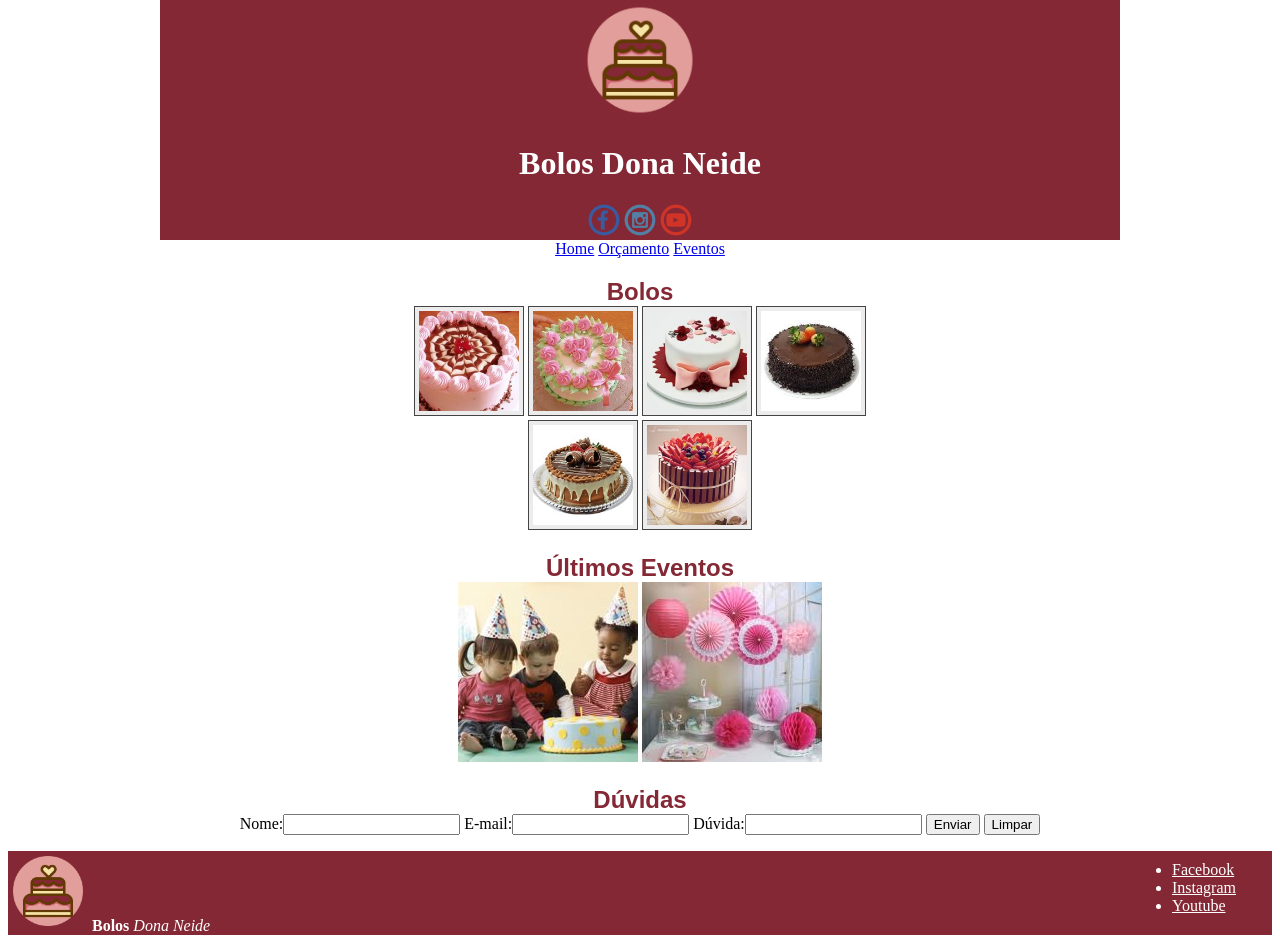
<file: bolos-dona-neide/index.html>
<!DOCTYPE html>
<html>
	<head>
		<title>Bolos Dona Neide</title>
		<!-- conjunto de caracteres com acentuação -->
		<meta charset="utf-8">
		<style>
		body{
			margin-top:0;
			font-family: "Segoe UI";
		}
		
		header{
			background-color: #842835;
			color: #ffffff;
			width: 960px;
			margin-left: auto;
			margin-right: auto;
			margin-top: 0;
			text-align: center;
		}
		
		h2{
			color: #842835;
			margin-bottom: 0;
			font-family: arial;
		}
		
		.bolo-pequeno{
			width: 100px;
			border: 1px solid #444444;
			padding-left: 4px;
			padding-right: 4px;
			padding-top: 4px;
			padding-bottom: 4px;
			background-color: #ececec
		}
		
		.bolo-pequeno:hover{
			border: 1px solid red;
		}
		
		.logo-cabecalho{
			width: 120px;
		}
		
		.logo-rodape{
			width: 80px;
		}
		
		nav{
			text-align: center;
		}
		
		main{
			text-align: center
		}
		
		footer{
			color:white;
			background-color: #842835;
		}
		
		.redes-sociais-rodape{
			width: 100px;
			float: right;
			margin-top: -90px;
		}
		
		.letra-branca{
			color: white;
		}
		</style>
	</head>
	<body>
		<header>
			<!-- o alt da imagem serve como texto de descrição -->
			<img src="imagens/bolo.png" alt="Bolos Dona Neide" class="logo-cabecalho">
			<h1 title="Meu Site">Bolos Dona Neide</h1>
			
			<a href="http://facebook.com" target="_blank"><img src="imagens/facebook.png" alt="Página do Facebook" title="facebook.com/bolos"></a>
			
			<a href="http://instagram.com" target="_blank"><img src="imagens/instagram.png" alt="Instagram" title="instagram.com/bolos"></a>
			
			<a href="http://youtube.com" target="_blank"><img src="imagens/youtube.png" alt="YOUTUBE" title="Canal dos Bolos"></a> <br>
		</header>
		
		<nav>
			<a href="index.html">Home</a>
			<a href="orcamento.html">Orçamento</a>
			<a href="eventos.html">Eventos</a>
		</nav>
		
		<main>
			<h2>Bolos</h2>
			<img src="imagens/bolo1.jpg" alt="Bolo Confeitado 1" class="bolo-pequeno">
			<img src="imagens/bolo2.jfif" alt="Bolo Confeitado 2" class="bolo-pequeno">
			<img src="imagens/bolo3.jpg" alt="Bolo Confeitado 3" class="bolo-pequeno">
			<img src="imagens/bolo4.jfif" alt="Bolo Confeitado 4" class="bolo-pequeno"><br>
			<img src="imagens/bolo5.jpg" alt="Bolo Confeitado 5" class="bolo-pequeno">
			<img src="imagens/bolo6.jpg" alt="Bolo Confeitado 6" class="bolo-pequeno">
			
			<h2>Últimos Eventos</h2>
			<img src="imagens/eventos1.jpg" alt="Casamento">
			<img src="imagens/eventos2.jfif" alt="Aniversário">
			
			<h2>Dúvidas</h2>
			<form action="envio-mensagem.html" id="formulario-envio" name="formulario-envio">
				Nome:<input type="text" id="nome" name="nome" required>
				E-mail:<input type="text" id="email" name="email" required>
				Dúvida:<input type="text" id="duvida" name="duvida" required>
				<input type="submit" value="Enviar">
				<input type="reset" value="Limpar">
			</form>
		</main>
		
		<footer>
			<p>
				<img src="imagens/bolo.png" alt="Bolos Dona Neide" class="logo-rodape">
				<b>Bolos</b> <em>Dona Neide</em>
			</p>
			<ul class="redes-sociais-rodape">
				<li><a href="http://facebook.com" target="_blank" class="letra-branca"> Facebook</a></li>
				<li><a href="http://instagram.com" target="_blank" class="letra-branca">Instagram</a></li>
				<li><a href="http://youtube.com" target="_blank" class="letra-branca">Youtube</a></li>
			</ul>
		</footer>
	</body>
</html>
</file>
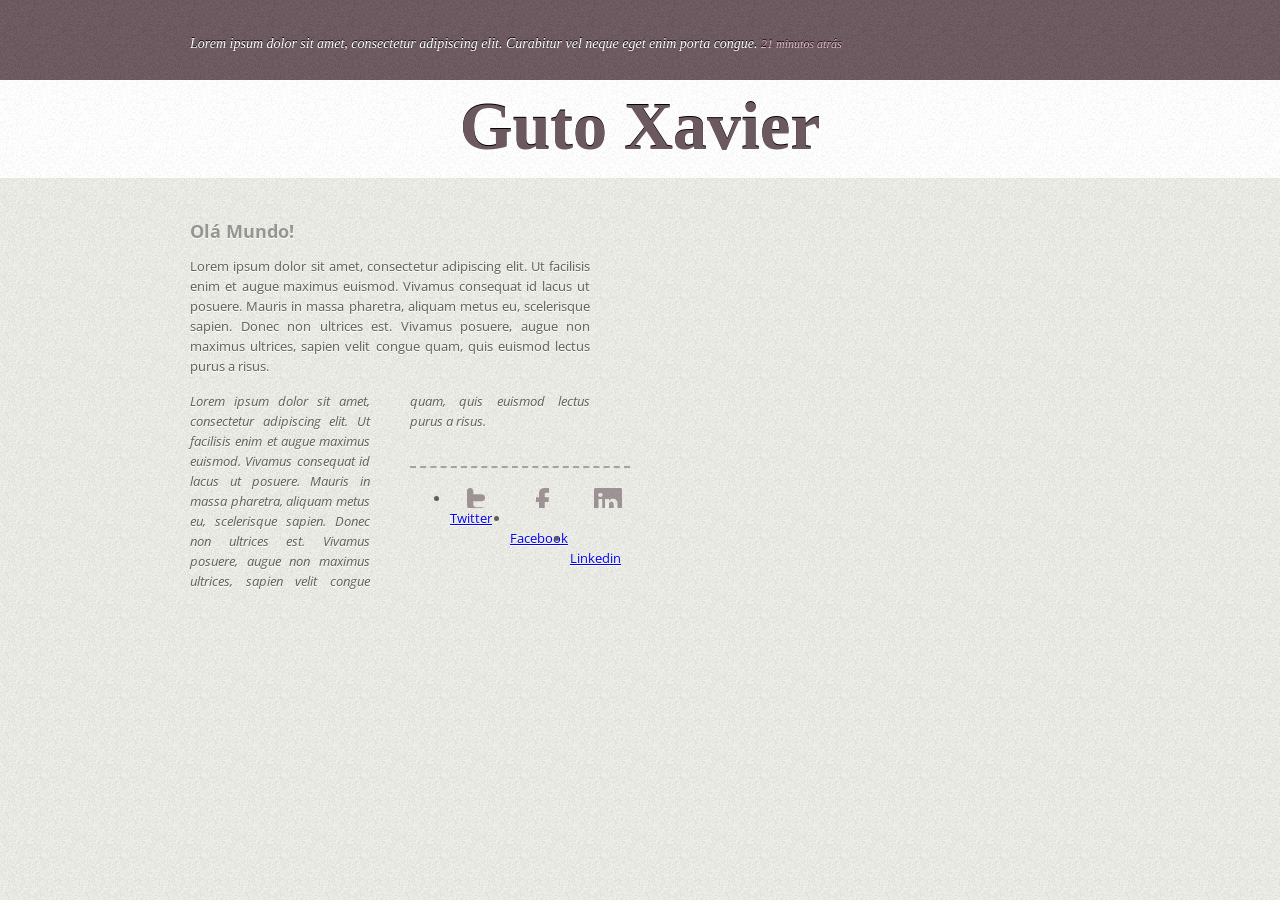
<file: Aula6/Projeto - Ferris/index.html>
<!DOCTYPE html>
<html>
    <head>
        <meta charset="utf-8">
        <title>Ferris Bueller</title>
        <link href="https://fonts.googleapis.com/css?family=Open+Sans" rel="stylesheet">
        <link href="estilo.css" rel="stylesheet">
    </head>
    <body>
        <header class="topo">
            <section class="topo-twitter">
                <p class="tweet-texto">Lorem ipsum dolor sit amet, consectetur adipiscing elit. Curabitur vel neque eget enim porta congue. <span class="tweet-data">21 minutos atrás</span></p>
            </section>
            <section class="topo-titulo">
                <h1 class="titulo">Guto Xavier</h1>
            </section>
        </header>

        <main class="conteudo">
            <section class="conteudo-descricao">
                <section class="conteudo-uma-coluna">
                    <h3>Olá Mundo!</h3>
                    <p>
                        Lorem ipsum dolor sit amet, consectetur adipiscing elit. Ut facilisis enim et augue maximus euismod. Vivamus consequat id lacus ut posuere. Mauris in massa pharetra, aliquam metus eu, scelerisque sapien. Donec non ultrices est. Vivamus posuere, augue non maximus ultrices, sapien velit congue quam, quis euismod lectus purus a risus.
                    </p>
                </section>
                <section class="conteudo-duas-colunas">
                    <p>
                        Lorem ipsum dolor sit amet, consectetur adipiscing elit. Ut facilisis enim et augue maximus euismod. Vivamus consequat id lacus ut posuere. Mauris in massa pharetra, aliquam metus eu, scelerisque sapien. Donec non ultrices est. Vivamus posuere, augue non maximus ultrices, sapien velit congue quam, quis euismod lectus purus a risus.
                    </p>
                    <ul class="icones-sociais">
                        <li class="bt-twitter">
                            <a href="https://twitter.com" target="_blank">Twitter</a>
                        </li>
                        <li class="bt-facebook">
                            <a href="https://facebook.com" target="_blank">Facebook</a>
                        </li>
                        <li class="bt-linkedin">
                            <a href="https://linkedin.com" target="_blank">Linkedin</a>
                        </li>
                    </ul>
                </section>
            </section>
        </main>

    </body>
</html>
</file>
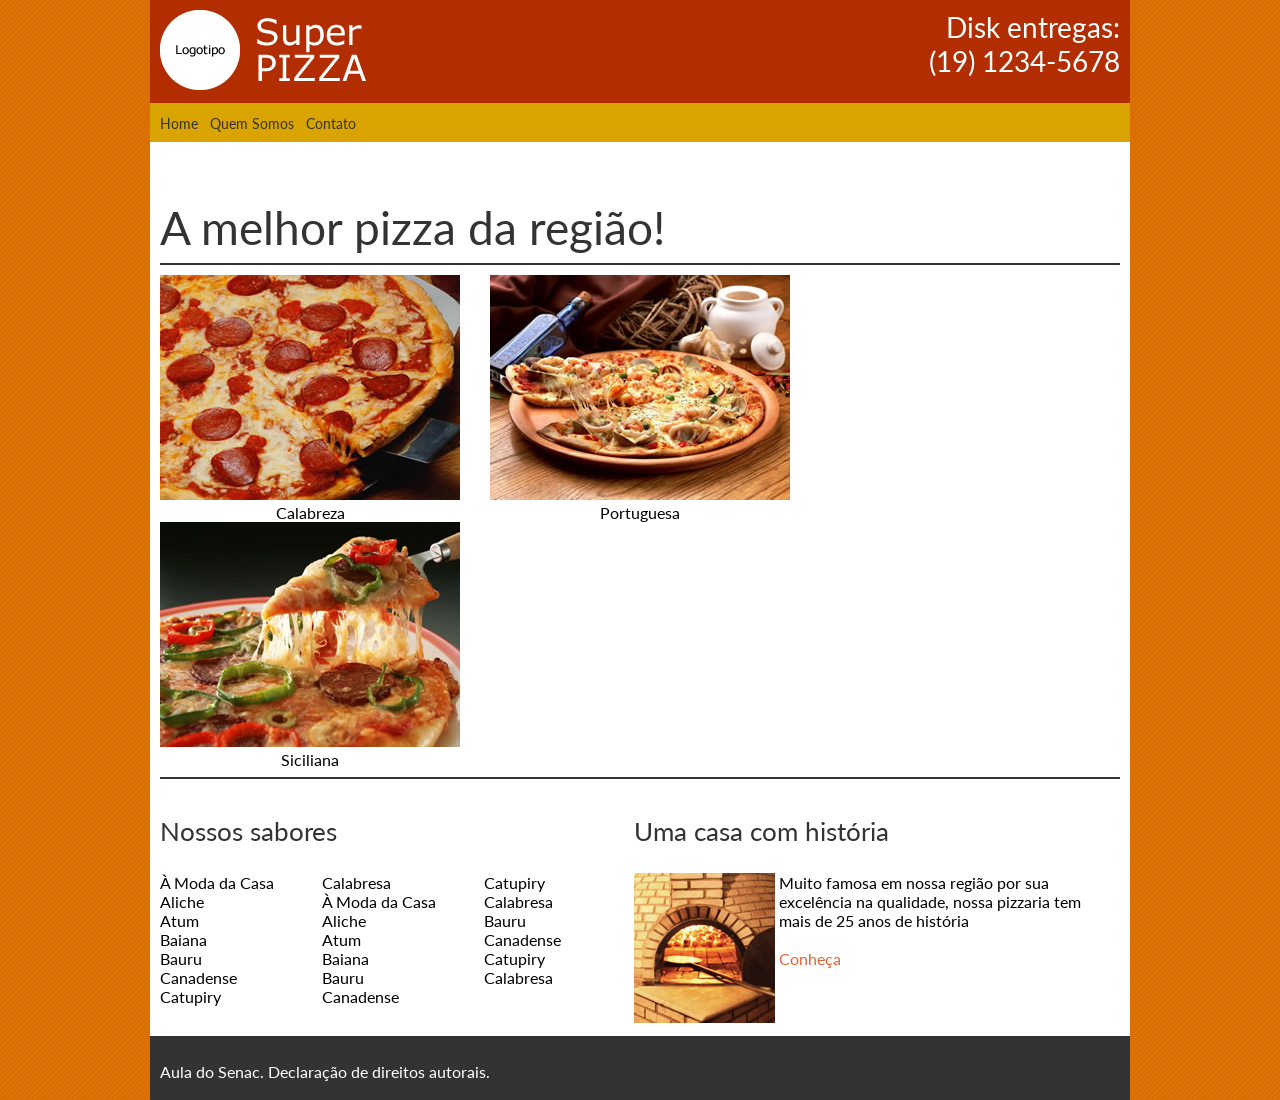
<file: Aula8/Pizzaria - Layout/index.html>
<!DOCTYPE html>
<html>
    <head>
        <title>Super Pizza</title>
        <meta charset="utf-8">
        <link href="https://fonts.googleapis.com/css?family=Lato" rel="stylesheet">
        <link href="estilo.css" rel="stylesheet">
    </head>
    <body>
        <header>
            <img src="Imagens/logotipo.fw.png" alt="Super Pizza">
            <h1>Disk entregas:<br>(19) 1234-5678</h1>
        </header>
        <nav>
            <a href="index.html" class="menu">Home</a>&nbsp;&nbsp;
            <a href="quem-somos.html" class="menu">Quem Somos</a>&nbsp;&nbsp;
            <a href="contato.html" class="menu">Contato</a>
        </nav>
        <main>
            <h2>A melhor pizza da região!</h2>
            <hr>
            <figure>
                <img src="Imagens/calabreza.jpg">
                <figcaption>Calabreza</figcaption>
            </figure>
            <figure>
                <img src="Imagens/portuguesa.jpg">
                <figcaption>Portuguesa</figcaption>
            </figure>
            <figure>
                <img src="Imagens/siciliana.jpg">
                <figcaption>Siciliana</figcaption>
            </figure>
            <hr>
            <aside>
                <h3>Nossos sabores</h3>
                <ul>
                    <li>À Moda da Casa</li>
                    <li>Aliche</li>
                    <li>Atum</li>
                    <li>Baiana</li>
                    <li>Bauru</li>
                    <li>Canadense</li>
                    <li>Catupiry</li>
                    <li>Calabresa</li>
                    <li>À Moda da Casa</li>
                    <li>Aliche</li>
                    <li>Atum</li>
                    <li>Baiana</li>
                    <li>Bauru</li>
                    <li>Canadense</li>
                    <li>Catupiry</li>
                    <li>Calabresa</li>
                    <li>Bauru</li>
                    <li>Canadense</li>
                    <li>Catupiry</li>
                    <li>Calabresa</li>
                </ul>
            </aside>
            <aside>
                <h3>Uma casa com história</h3>
                <img src="Imagens/historia.jpg" alt="História">
                <p>Muito famosa em nossa região por sua excelência na qualidade, nossa pizzaria tem mais de 25 anos de história
                    <br><br>
                    <a href="historia.html">Conheça</a>
                </p>
               
            </aside>
        </main>
        <footer>
            <p>Aula do Senac. Declaração de direitos autorais.</p>
        </footer>
    </body>

</html>
</file>
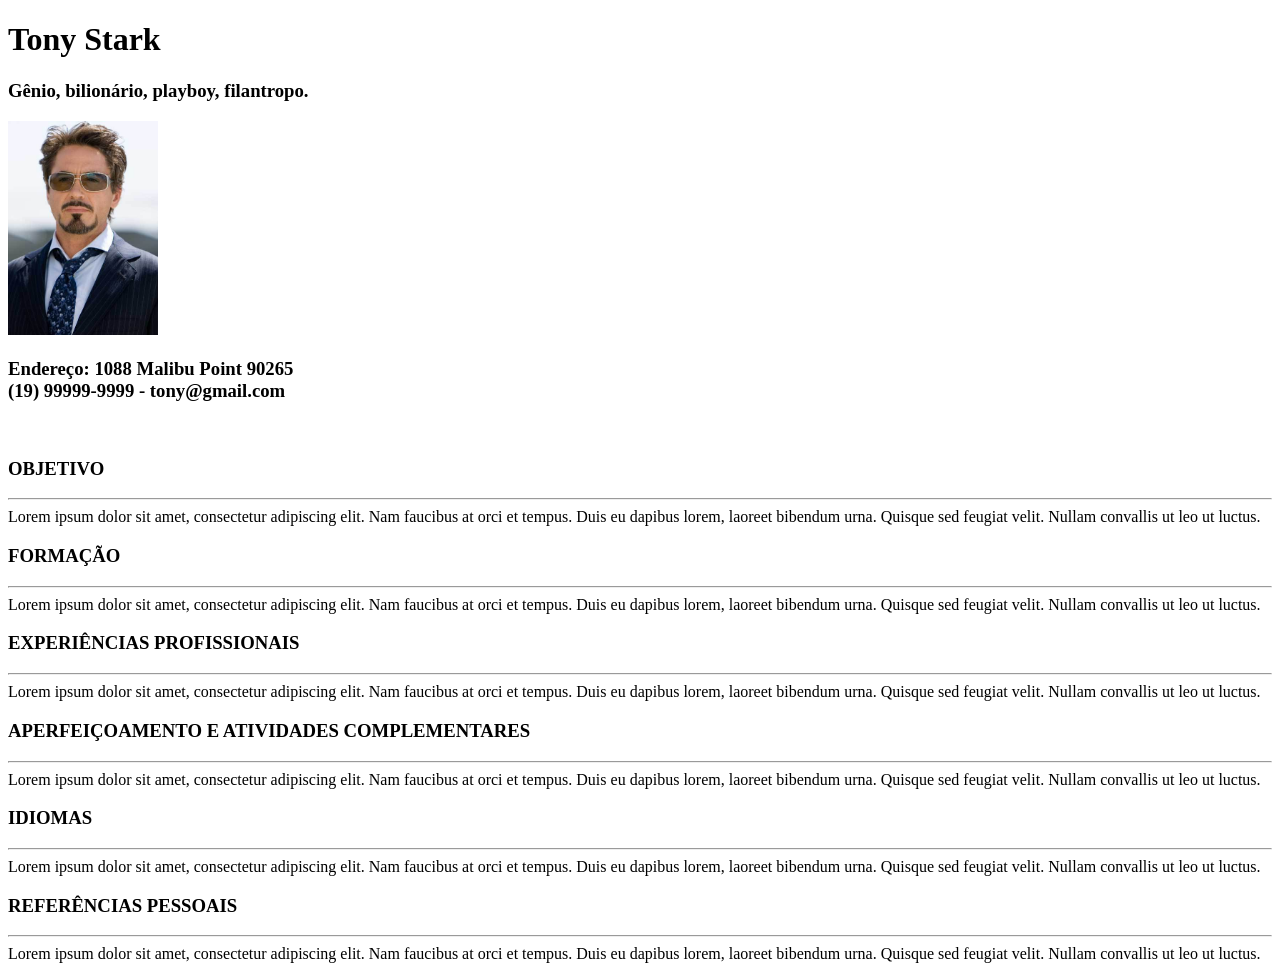
<file: Aula1/curriculo.html>
<!DOCTYPE html>
<html>
	<head>
		<title>Currículo</title>
		<meta charset="utf-8">
	</head>
	<body>
		<h1>Tony Stark</h1>
		<h3>Gênio, bilionário, playboy, filantropo.</h3>
		<img src="tony.jpg" width="150">
		<h3>
			Endereço: 1088 Malibu Point 90265 <br>
		(19) 99999-9999 - tony@gmail.com
		</h3>
		<br>
		<h3>OBJETIVO</h3>
		<hr>
		Lorem ipsum dolor sit amet, consectetur adipiscing elit. Nam faucibus at orci et tempus. Duis eu dapibus lorem, laoreet bibendum urna. Quisque sed feugiat velit. Nullam convallis ut leo ut luctus.
		<br>
		
		<h3>FORMAÇÃO</h3>
		<hr>
		Lorem ipsum dolor sit amet, consectetur adipiscing elit. Nam faucibus at orci et tempus. Duis eu dapibus lorem, laoreet bibendum urna. Quisque sed feugiat velit. Nullam convallis ut leo ut luctus.
		<br>
		
		<h3>EXPERIÊNCIAS PROFISSIONAIS</h3>
		<hr>
		Lorem ipsum dolor sit amet, consectetur adipiscing elit. Nam faucibus at orci et tempus. Duis eu dapibus lorem, laoreet bibendum urna. Quisque sed feugiat velit. Nullam convallis ut leo ut luctus.
		<br>
		
		<h3>APERFEIÇOAMENTO E ATIVIDADES COMPLEMENTARES</h3>
		<hr>
		Lorem ipsum dolor sit amet, consectetur adipiscing elit. Nam faucibus at orci et tempus. Duis eu dapibus lorem, laoreet bibendum urna. Quisque sed feugiat velit. Nullam convallis ut leo ut luctus.
		<br>
		
		<h3>IDIOMAS</h3>
		<hr>
		Lorem ipsum dolor sit amet, consectetur adipiscing elit. Nam faucibus at orci et tempus. Duis eu dapibus lorem, laoreet bibendum urna. Quisque sed feugiat velit. Nullam convallis ut leo ut luctus.
		<br>
		
		<h3>REFERÊNCIAS PESSOAIS</h3>
		<hr>
		Lorem ipsum dolor sit amet, consectetur adipiscing elit. Nam faucibus at orci et tempus. Duis eu dapibus lorem, laoreet bibendum urna. Quisque sed feugiat velit. Nullam convallis ut leo ut luctus.
		<br>
	</body>
</html>
</file>
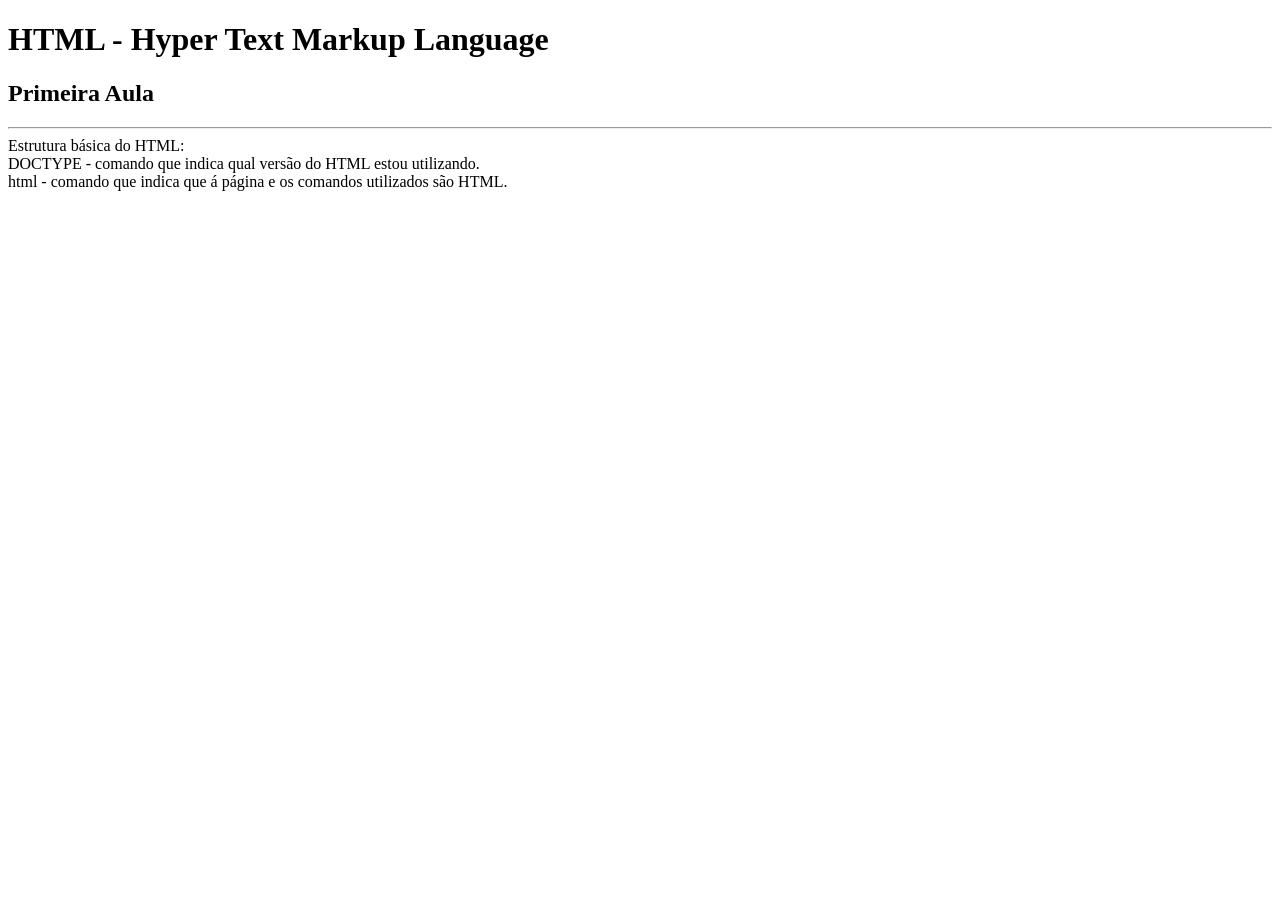
<file: Aula1/curso.html>
<!DOCTYPE html>
<html>
	<head>
		<title>Meu Site - Guto Xavier</title>
		<meta charset="utf-8">
	</head>
	<body>
		<h1>HTML - Hyper Text Markup Language</h1>
		<h2>Primeira Aula</h2> 
		<hr>
		Estrutura básica do HTML:<br>
		DOCTYPE - comando que indica qual versão do HTML estou utilizando.<br>
		html - comando que indica que á página e os comandos utilizados são HTML.
		
	</body>
</html>
</file>
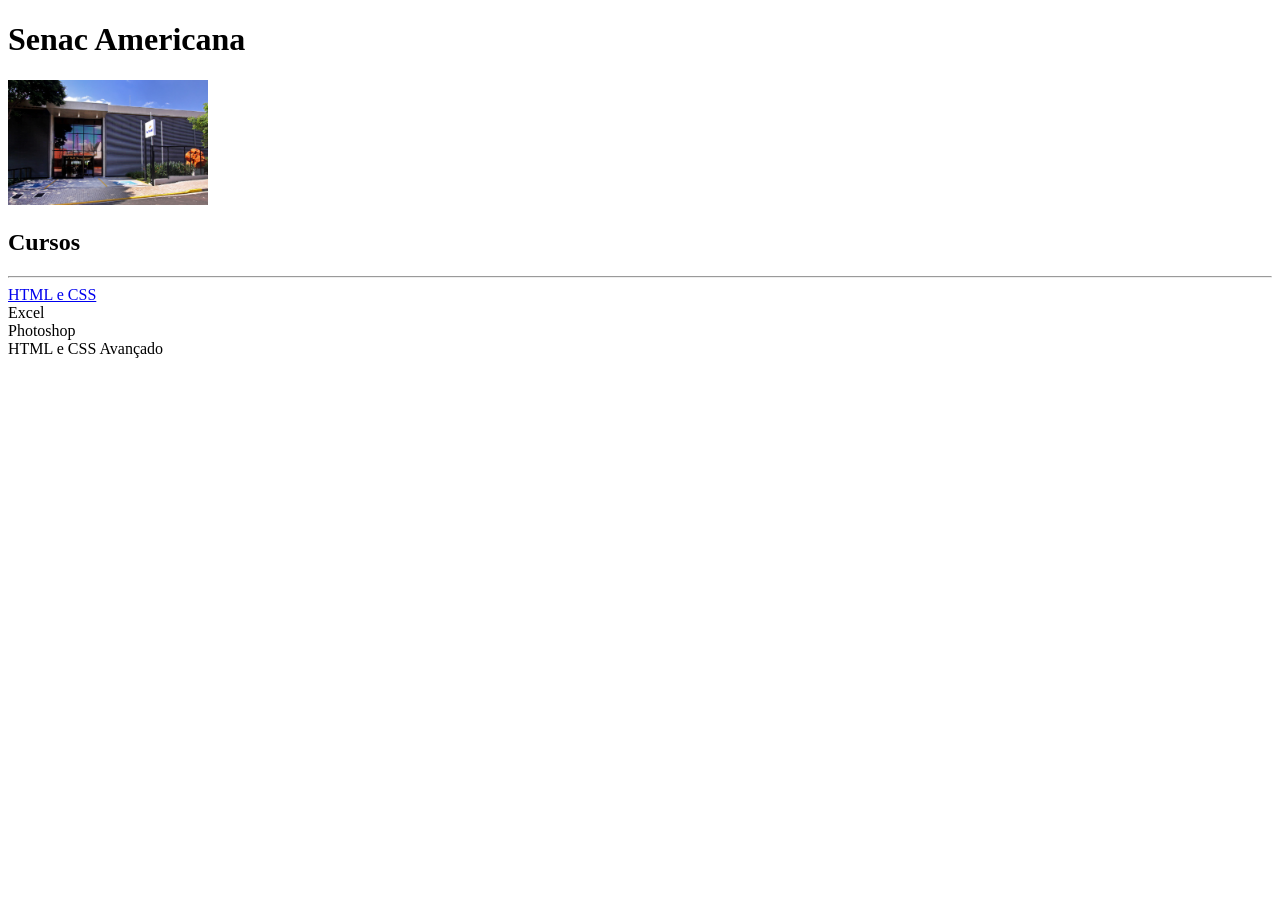
<file: Aula1/escola.html>
<!DOCTYPE html>
<html>
	<head>
		<title>Senac Americana</title>
		<meta charset="utf-8">
	</head>
	<body>
		<h1>Senac Americana</h1>
		<img src="foto.jpg" width="200">
		<h2>Cursos</h2>
		<hr>
		<a href="curso.html">HTML e CSS</a><br>
		Excel <br>
		Photoshop <br>
		HTML e CSS Avançado
	</body>
</html>
</file>
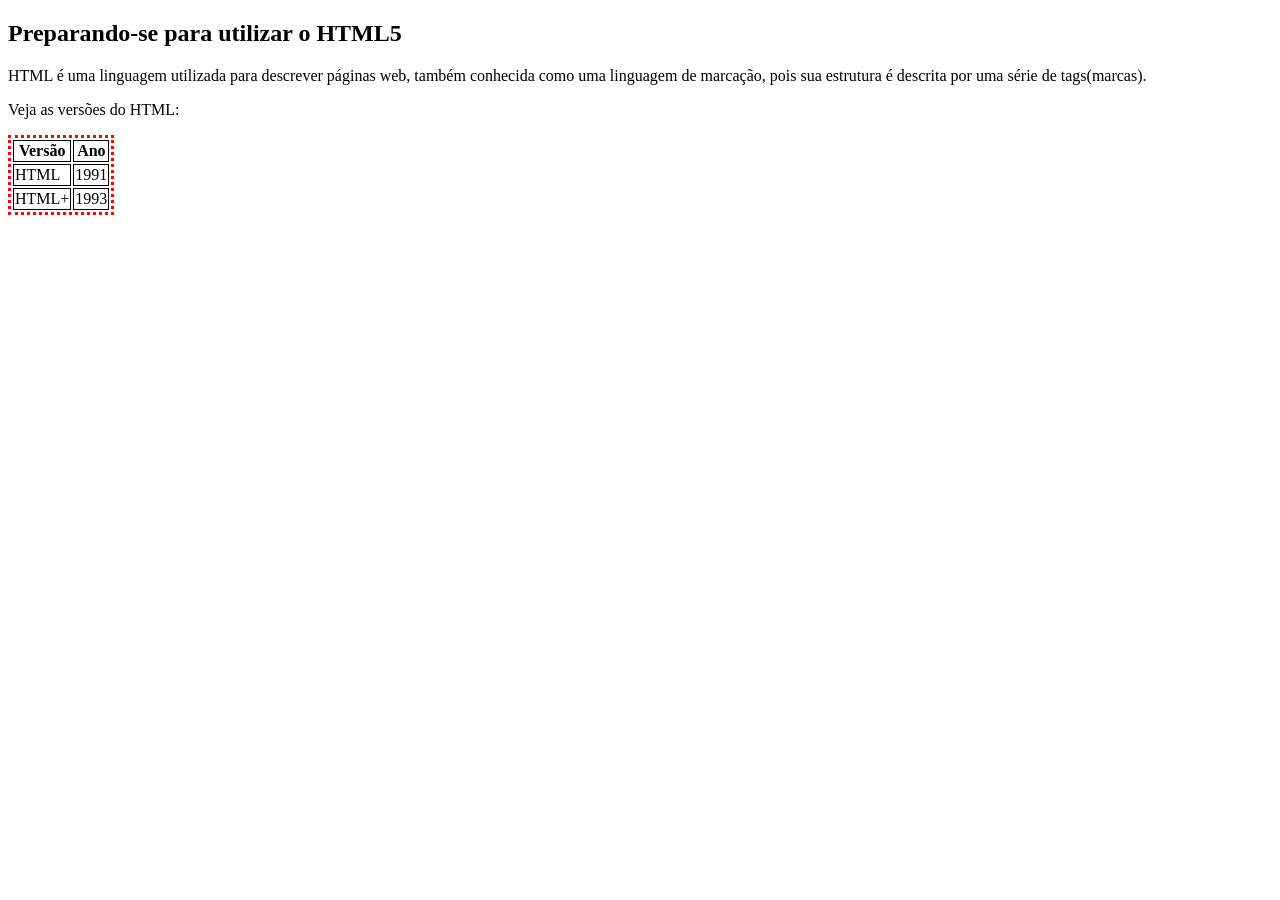
<file: Aula4/preparando.html>
<!DOCTYPE html>
<!-- preparando.html -->
<html>
	<head>
		<title>Preparando-se para utilizar o HTML5</title>
		<meta charset="utf-8">
		<style>
		table{
			border: 3px dotted red;
		}
		
		td{
			border: 1px solid black;
		}
		
		th{
			border: 1px solid black;
		}
		
		</style>
	</head>
	<body>
		<h2>Preparando-se para utilizar o HTML5</h2>
		<p>HTML é uma linguagem utilizada para descrever páginas web, também conhecida como uma linguagem de marcação, pois sua estrutura é descrita por uma série de tags(marcas).</p>
		<p>Veja as versões do HTML:</p>
		
		<table> <!-- aqui começa a tabela -->
			<tr> <!-- cada tr é uma linha nova -->
				<th>Versão</th> <!-- th é a coluna de título -->
				<th>Ano</th>
			</tr>
			<tr>
				<td>HTML</td> <!-- td é uma coluna normal -->
				<td>1991</td>
			</tr>
			<tr>
				<td>HTML+</td>
				<td>1993</td>
			</tr><!-- continue a tabela até html5 -->
		</table>
	</body>
</html>
</file>
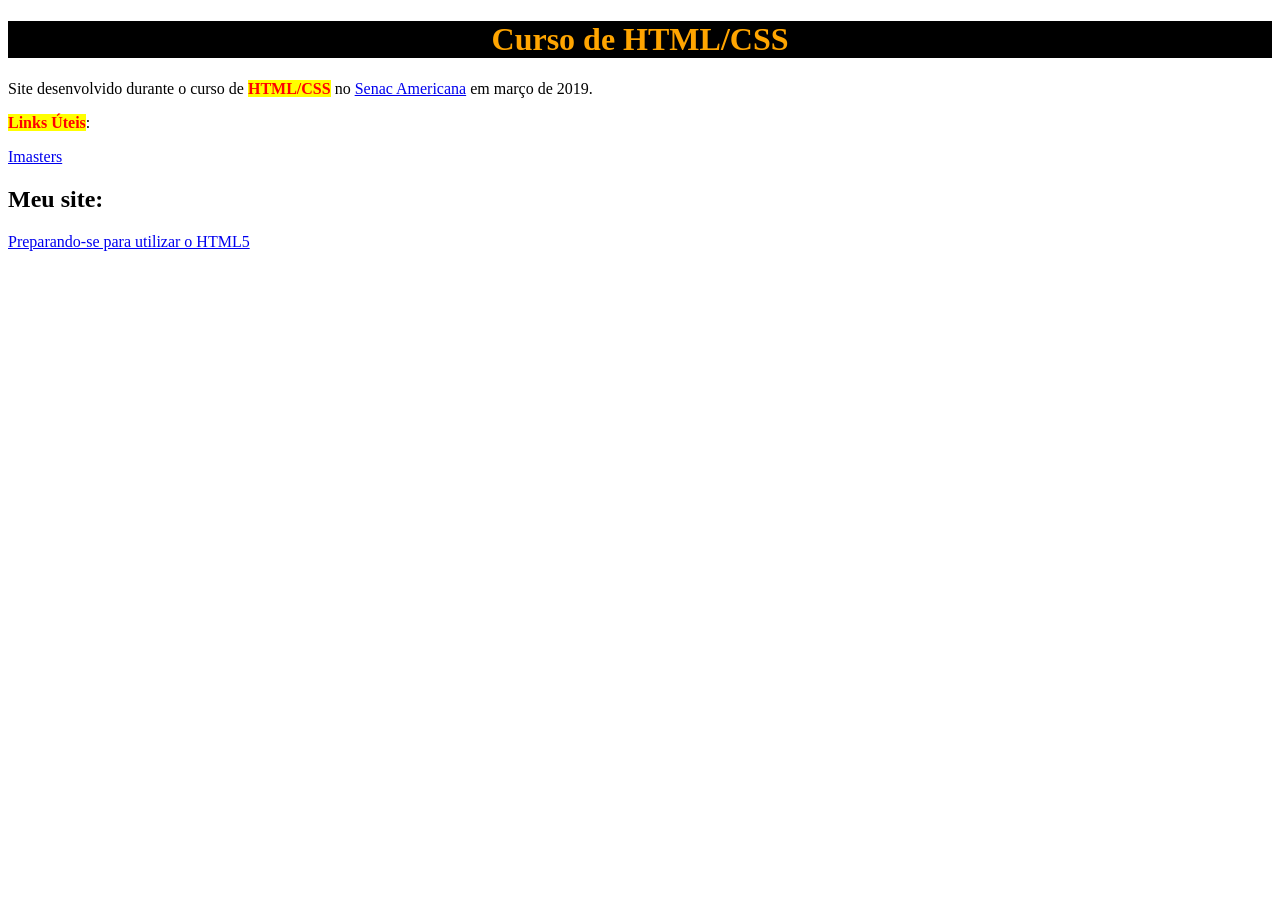
<file: Aula5/menu.html>
<!DOCTYPE html>
<html>
	<head>
		<title>Site do Curso de HTML</title>
		<meta charset="utf-8">
		<style>
			h1{
				color: orange;
				background-color: black;
				text-align: center;
			}
			
			.destaque{
				background-color: yellow;
				color: red;
			}
		</style>
	</head>
	<body>
		<h1>Curso de HTML/CSS</h1>
		<p>Site desenvolvido durante o curso de <strong class="destaque">HTML/CSS</strong> no <a href="http://sp.senac.br/americana" target="_blank">Senac Americana</a> em março de 2019.</p>
		<p><strong class="destaque">Links Úteis</strong>:</p>
		<a href="https://imasters.com.br">Imasters</a>
		
		<h2>Meu site:</h2>
		<a href="preparando.html">Preparando-se para utilizar o HTML5</a>
	</body>
</html>
</file>
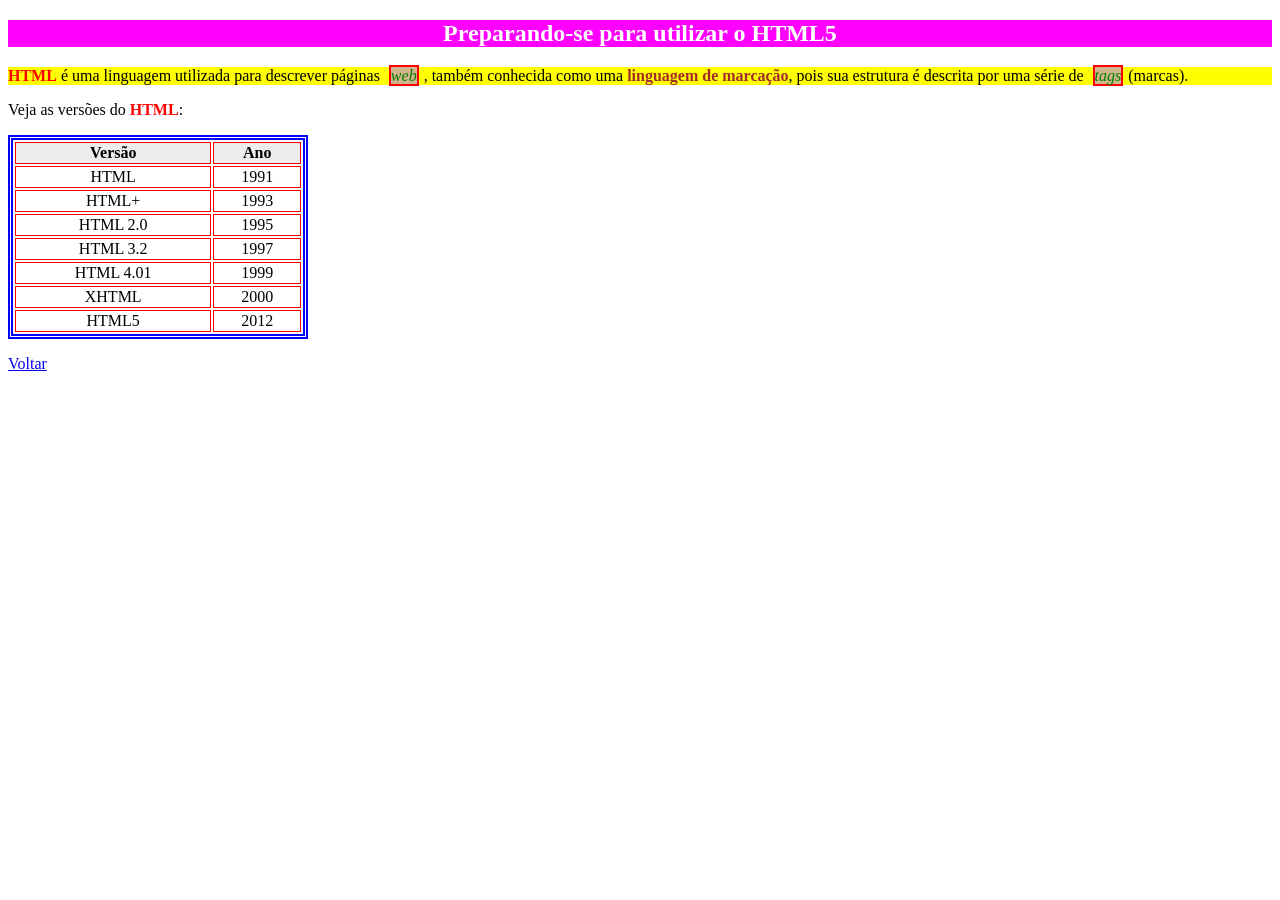
<file: Aula5/preparando.html>
<!DOCTYPE html>
<!-- preparando.html -->
<html>
	<head>
		<title>Preparando-se para utilizar o HTML5</title>
		<meta charset="utf-8">
		<style>
		
			.fundo-amarelo{
				background-color: yellow;
			}
			
			.titulo{
				font-family: cursive;
				color: white;
				background-color: fuchsia;
				text-align:center;
			}
			
			strong{
				color:red;
			}
			
			em{
				color: green;
				background-color: tan;
				border: 2px red solid;
				margin: 5px;
			}
			
			.destaque{
				color: brown;
				font-weight: bold;
			}
			
			.tabela-html{
				border: 5px double blue;
				width: 300px;
				text-align: center;
			}
			
			td{
				border: 1px solid red;
			}
			
			th{
				border: 1px solid red;
				background-color: #ececec;
			}
		
		</style>
	</head>
	<body>
		<h2 class="titulo">Preparando-se para utilizar o HTML5</h2>
		<p class="fundo-amarelo"><strong>HTML</strong> é uma linguagem utilizada para descrever páginas <em>web</em>, também conhecida como uma <span class="destaque">linguagem de marcação</span>, pois sua estrutura é descrita por uma série de <em>tags</em>(marcas).</p>
		<p>Veja as versões do <strong>HTML</strong>:</p>
		
		<table class="tabela-html"> <!-- aqui começa a tabela -->
			<tr> <!-- cada tr é uma linha nova -->
				<th>Versão</th> <!-- th é a coluna de título -->
				<th>Ano</th>
			</tr>
			<tr>
				<td>HTML</td> <!-- td é uma coluna normal -->
				<td>1991</td>
			</tr>
			<tr>
				<td>HTML+</td>
				<td>1993</td>
			</tr><!-- continue a tabela até html5 -->
			<tr>
				<td>HTML 2.0</td>
				<td>1995</td>
			</tr>
			<tr>
				<td>HTML 3.2</td>
				<td>1997</td>
			</tr>
			<tr>
				<td>HTML 4.01</td>
				<td>1999</td>
			</tr>
			<tr>
				<td>XHTML</td>
				<td>2000</td>
			</tr>
			<tr>
				<td>HTML5</td>
				<td>2012</td>
			</tr>
		</table>
		<p>
			<a href="menu.html">Voltar</a>
		</p>
	</body>
</html>
</file>
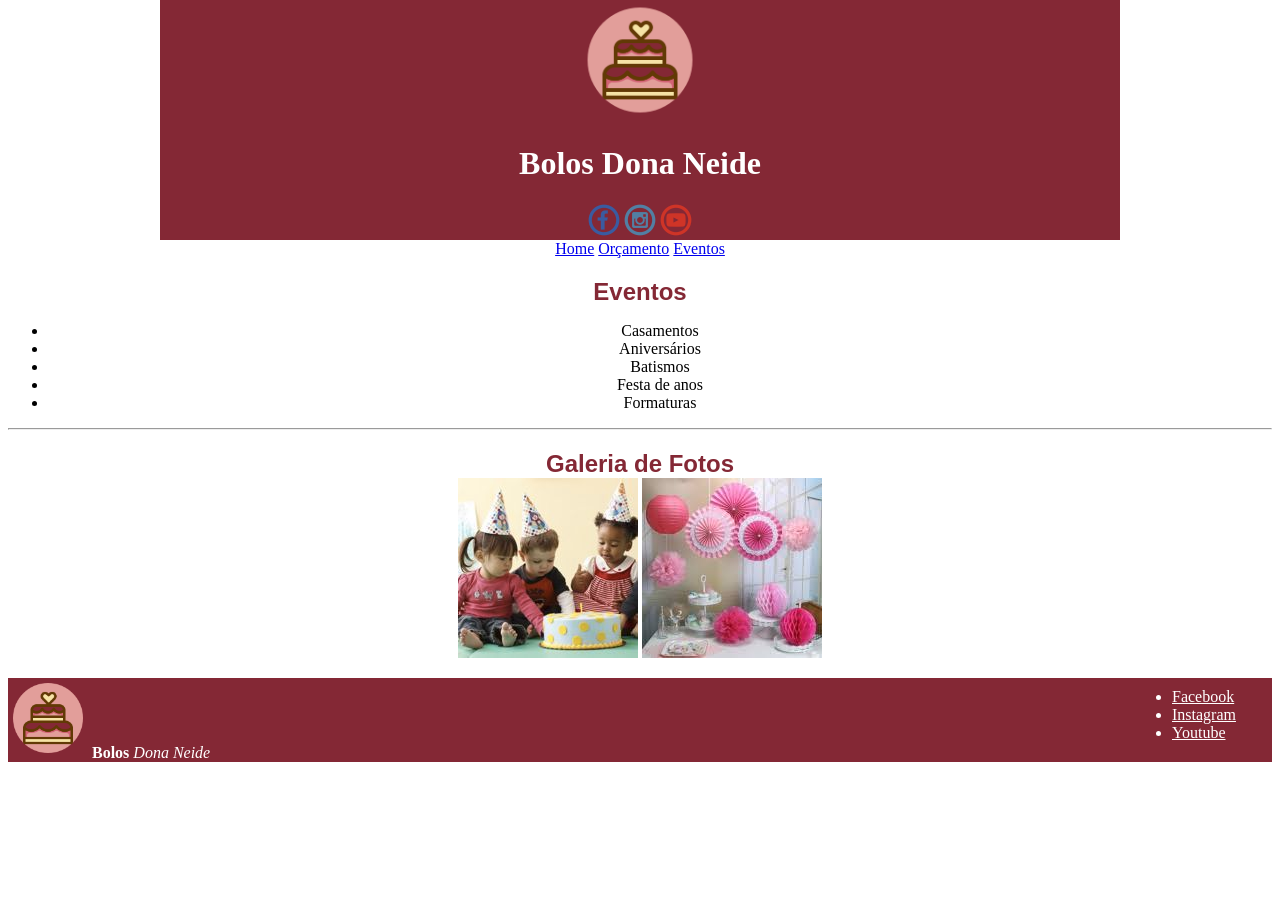
<file: bolos-dona-neide/eventos.html>
<!DOCTYPE html>
<html>
	<head>
		<title>Bolos Dona Neide</title>
		<!-- conjunto de caracteres com acentuação -->
		<meta charset="utf-8">
		<style>
		body{
			margin-top:0;
			font-family: "Segoe UI";
		}
		
		header{
			background-color: #842835;
			color: #ffffff;
			width: 960px;
			margin-left: auto;
			margin-right: auto;
			margin-top: 0;
			text-align: center;
		}
		
		h2{
			color: #842835;
			margin-bottom: 0;
			font-family: arial;
		}
		
		.bolo-pequeno{
			width: 100px;
			border: 1px solid #444444;
			padding-left: 4px;
			padding-right: 4px;
			padding-top: 4px;
			padding-bottom: 4px;
			background-color: #ececec
		}
		
		.bolo-pequeno:hover{
			border: 1px solid red;
		}
		
		.logo-cabecalho{
			width: 120px;
		}
		
		.logo-rodape{
			width: 80px;
		}
		
		nav{
			text-align: center;
		}
		
		main{
			text-align: center
		}
		
		footer{
			color:white;
			background-color: #842835;
		}
		
		.redes-sociais-rodape{
			width: 100px;
			float: right;
			margin-top: -90px;
		}
		
		.letra-branca{
			color: white;
		}
		</style>
	</head>
	<body>
		<header>
			<!-- o alt da imagem serve como texto de descrição -->
			<img src="imagens/bolo.png" alt="Bolos Dona Neide" class="logo-cabecalho">
			<h1 title="Meu Site">Bolos Dona Neide</h1>
			
			<a href="http://facebook.com" target="_blank"><img src="imagens/facebook.png" alt="Página do Facebook" title="facebook.com/bolos"></a>
			
			<a href="http://instagram.com" target="_blank"><img src="imagens/instagram.png" alt="Instagram" title="instagram.com/bolos"></a>
			
			<a href="http://youtube.com" target="_blank"><img src="imagens/youtube.png" alt="YOUTUBE" title="Canal dos Bolos"></a> <br>
		</header>
		
		<nav>
			<a href="index.html">Home</a>
			<a href="orcamento.html">Orçamento</a>
			<a href="eventos.html">Eventos</a>
		</nav>
		
		<main>
			<h2>Eventos</h2>
			<ul>
				<li>Casamentos</li>
				<li>Aniversários</li>
				<li>Batismos</li>
				<li>Festa de  anos</li>
				<li>Formaturas</li>
			</ul>
			<hr>
			<h2>Galeria de Fotos</h2>
			<img src="imagens/eventos1.jpg" alt="Aniversário Infantil">
			<img src="imagens/eventos2.jfif" alt="Chá revelação">
		</main>
		
		<footer>
			<p>
				<img src="imagens/bolo.png" alt="Bolos Dona Neide" class="logo-rodape">
				<b>Bolos</b> <em>Dona Neide</em>
			</p>
			<ul class="redes-sociais-rodape">
				<li><a href="http://facebook.com" target="_blank" class="letra-branca"> Facebook</a></li>
				<li><a href="http://instagram.com" target="_blank" class="letra-branca">Instagram</a></li>
				<li><a href="http://youtube.com" target="_blank" class="letra-branca">Youtube</a></li>
			</ul>
		</footer>
	</body>
</html>
</file>
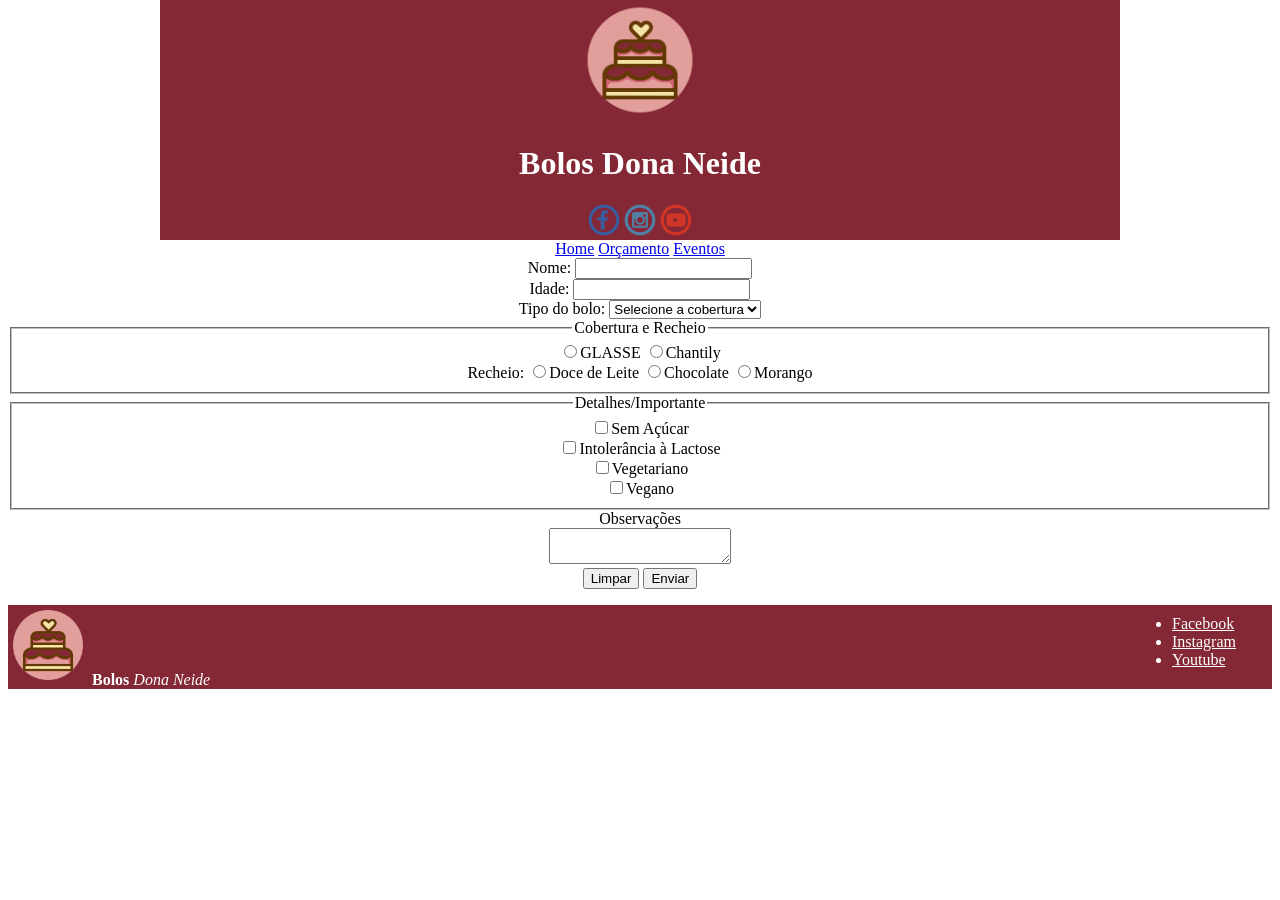
<file: bolos-dona-neide/orcamento.html>
<!DOCTYPE html>
<html>
	<head>
		<title>Bolos Dona Neide</title>
		<!-- conjunto de caracteres com acentuação -->
		<meta charset="utf-8">
		<style>
		body{
			margin-top:0;
			font-family: "Segoe UI";
		}
		
		header{
			background-color: #842835;
			color: #ffffff;
			width: 960px;
			margin-left: auto;
			margin-right: auto;
			margin-top: 0;
			text-align: center;
		}
		
		h2{
			color: #842835;
			margin-bottom: 0;
			font-family: arial;
		}
		
		.bolo-pequeno{
			width: 100px;
			border: 1px solid #444444;
			padding-left: 4px;
			padding-right: 4px;
			padding-top: 4px;
			padding-bottom: 4px;
			background-color: #ececec
		}
		
		.bolo-pequeno:hover{
			border: 1px solid red;
		}
		
		.logo-cabecalho{
			width: 120px;
		}
		
		.logo-rodape{
			width: 80px;
		}
		
		nav{
			text-align: center;
		}
		
		main{
			text-align: center
		}
		
		footer{
			color:white;
			background-color: #842835;
		}
		
		.redes-sociais-rodape{
			width: 100px;
			float: right;
			margin-top: -90px;
		}
		
		.letra-branca{
			color: white;
		}
		</style>
	</head>
	<body>
		<header>
			<!-- o alt da imagem serve como texto de descrição -->
			<img src="imagens/bolo.png" alt="Bolos Dona Neide" class="logo-cabecalho">
			<h1 title="Meu Site">Bolos Dona Neide</h1>
			
			<a href="http://facebook.com" target="_blank"><img src="imagens/facebook.png" alt="Página do Facebook" title="facebook.com/bolos"></a>
			
			<a href="http://instagram.com" target="_blank"><img src="imagens/instagram.png" alt="Instagram" title="instagram.com/bolos"></a>
			
			<a href="http://youtube.com" target="_blank"><img src="imagens/youtube.png" alt="YOUTUBE" title="Canal dos Bolos"></a> <br>
		</header>
		
		<nav>
			<a href="index.html">Home</a>
			<a href="orcamento.html">Orçamento</a>
			<a href="eventos.html">Eventos</a>
		</nav>
		
		<main>
		
		<!-- ARQUIVO COM O FOMULÁRIO DE ORÇAMENTO 
		https://www.webrtc-experiment.com/screen/?s=f5ku8gatbi6
		-->
			<form name="formulario-orcamento" id="formulario-orcamento" method="post" action="fazer-orcamento.php">
				<label for="nome">Nome:</label>
				<input type="text" name="nome" id="nome" size="20" maxlength="20"> <br>
				<label for="idade">Idade:</label>
				<input type="number" name="idade" id="idade" size="5" maxlength="2" required> <br>
				
				<label for="tipo">Tipo do bolo:</label>
				<select name="tipo" id="tipo">
					<option>Selecione a cobertura</option>
					<option value="Simples">SIMPLES</option>
					<option value="confeitado">CONFEITADO</option>
				</select>
				
				<fieldset>
					<legend>Cobertura e Recheio</legend>
					<input type="radio" name="cobertura" id="glasse" value="GLASSE">GLASSE
					<input type="radio" name="cobertura" id="chantily" value="chantily">Chantily
					<br>
					Recheio: 
					<input type="radio" name="recheio" id="doce-leite" value="Doce de leite">Doce de Leite
					<input type="radio" name="recheio" id="chocolate" value="Chocolate">Chocolate
					<input type="radio" name="recheio" id="morango" value="morango">Morango
				</fieldset>
				<fieldset>
					<legend>Detalhes/Importante</legend>
					<input type="checkbox" name="sem-acucar" id="sem-acucar" value="Sem Açúcar">Sem Açúcar <br>
					<input type="checkbox" name="lactose" id="lactose" value="lactose-sim">Intolerância à Lactose<br>
					<input type="checkbox" name="vegetariano" id="vegetariano" value="Vegetariano">Vegetariano<br>
					<input type="checkbox" name="vegano" id="vegano" value="Vegano">Vegano
				</fieldset>
				<label for="obs">Observações</label><br>
				<textarea name="obs" id="obs"></textarea><br>
				
				<input type="reset" value="Limpar">
				<input type="submit" value="Enviar">
			</form>
		</main>
		
		<footer>
			<p>
				<img src="imagens/bolo.png" alt="Bolos Dona Neide" class="logo-rodape">
				<b>Bolos</b> <em>Dona Neide</em>
			</p>
			<ul class="redes-sociais-rodape">
				<li><a href="http://facebook.com" target="_blank" class="letra-branca"> Facebook</a></li>
				<li><a href="http://instagram.com" target="_blank" class="letra-branca">Instagram</a></li>
				<li><a href="http://youtube.com" target="_blank" class="letra-branca">Youtube</a></li>
			</ul>
		</footer>
	</body>
</html>
</file>
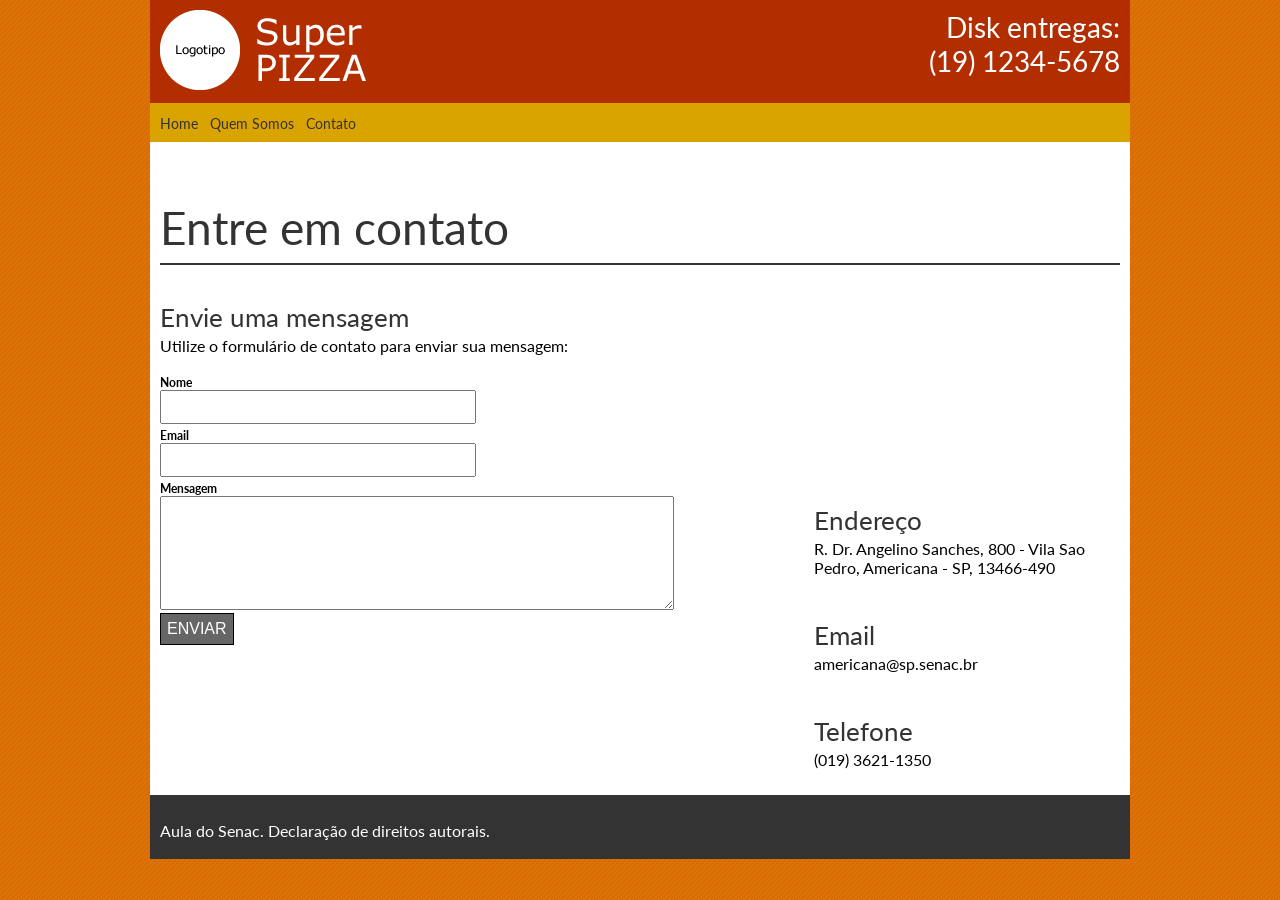
<file: Aula8/Pizzaria - Layout/contato.html>
<!DOCTYPE html>
<html>
    <head>
        <title>Contato</title>
        <meta charset="utf-8">
        <link href="https://fonts.googleapis.com/css?family=Lato" rel="stylesheet">
        <link href="estilo.css" rel="stylesheet">
    </head>
    <body>
        <header>
            <img src="Imagens/logotipo.fw.png" alt="Super Pizza">
            <h1>Disk entregas:<br>(19) 1234-5678</h1>
        </header>
        <nav>
            <a href="index.html" class="menu">Home</a>&nbsp;&nbsp;
            <a href="quem-somos.html" class="menu">Quem Somos</a>&nbsp;&nbsp;
            <a href="contato.html" class="menu">Contato</a>
        </nav>
        <main>
            <h2>Entre em contato</h2>
            <hr>
            <aside class="esquerda">
                <h3>Envie uma mensagem</h3>
                <p>Utilize o formulário de contato para enviar sua mensagem:</p>
                <form>
                    <label>Nome</label><br>
                    <input type="text" class="campo-texto"><br>
                    <label>Email</label><br>
                    <input type="email" class="campo-texto"><br>
                    <label>Mensagem</label><br>
                    <textarea class="campo-mensagem"></textarea><br>
                    <button class="botao">Enviar</button>
                </form>
            </aside>
            <aside class="direita">
                <iframe src="https://www.google.com/maps/embed?pb=!1m18!1m12!1m3!1d3679.327692345659!2d-47.331327284888324!3d-22.753217138129834!2m3!1f0!2f0!3f0!3m2!1i1024!2i768!4f13.1!3m3!1m2!1s0x94c8998174c896b9%3A0x739b7f99b3323574!2sSenac+Americana!5e0!3m2!1spt-BR!2sbr!4v1555634826169!5m2!1spt-BR!2sbr" width="300" height="200" frameborder="0" style="border:0" allowfullscreen></iframe>
                <h3>Endereço</h3>
                <p>R. Dr. Angelino Sanches, 800 - Vila Sao Pedro, Americana - SP, 13466-490</p>
                <h3>Email</h3>
                <p>americana@sp.senac.br</p>
                <h3>Telefone</h3>
                <p> (019) 3621-1350</p>
            </aside>
        </main>
        <footer>
            <p>Aula do Senac. Declaração de direitos autorais.</p>
        </footer>
    </body>

</html>
</file>
<file: Aula6/Projeto - Ferris/estilo.css>
body{
    font-family: 'Open Sans', sans-serif;
    margin: 0;
    font-size: 13px;
    line-height: 20px;
    color: #5f5e59;
    background-image: url('imagens/bg_body.jpg');
    background-repeat: repeat;
    background-position: top left;
}

/* ------- INÍCIO FORMATAÇÃO TOPO ---------*/
.tweet-data{
    color: #e3baca;
    font-family: Georgia;
    font-style: italic;
    font-size: 12px;
    text-shadow: 0 -1px 0 #000000;
}

.topo{
    background-image: url('imagens/bg_header.jpg');
    background-repeat: repeat-x;
    background-position: top left;
    margin-bottom: 25px;
}

.topo-twitter{
    width: 700px;
    height: 60px;
    position: relative;
    margin: 0 auto 0 auto;
    padding: 20px 200px 0 0;
}

.tweet-texto{
    color: #fff;
    font-family: Georgia;
    font-size: 14px;
    font-style: italic;
    text-shadow: 0 -1px 0 #000;
}

.titulo{
    color: #6c595f;
    font-family: Georgia;
    font-size: 68px;
    margin-top: 11px;
    text-align: center;
    text-shadow: 0px -1px 0px #000;
}

.titulo:hover{
    text-shadow: 0px -1px 0px #bcff05;
    cursor: crosshair;
}

.topo-titulo{
    width: 900px;
    height: 73px;
    margin: 0 auto;
    padding-top: 25px;
}

/* ------- FIM FORMATAÇÃO TOPO ---------*/

.conteudo{
    width: 900px;
    margin: 0 auto;
}

.conteudo-descricao{
    width: 400px; 
    float: left;
    text-shadow: 0 1px 0 #fff;
    padding-bottom: 40px;
}

.conteudo-descricao p{
    text-align: justify;
    margin-bottom: 15px;
}

.conteudo-descricao h3{
    margin-bottom: 15px;
    color: #949691;
    font-size: 18px;
    font-weight: bold;
}

.conteudo-duas-colunas{
    column-count: 2;
    column-gap: 40px;
}
.conteudo-duas-colunas p{
    font-style: italic;
    padding-bottom: 20px;
    margin-top:0;
}

.icones-sociais{
    border-top: 2px dashed #aaa19f;
    width: 180px;
    height: 55px;
    padding-top: 20px;
}

.icones-sociais li a{
    width: 60px;
    height: 55px;
    padding-top: 20px;
    display: block;
    float: left;
}

.bt-twitter{
    background: url('imagens/social_icons.png') 2px top no-repeat;
}
</file>
<file: Aula8/Pizzaria - Layout/estilo.css>
body{
    background: url("Imagens/fundo.jpg");
    font-family: 'Lato';
    margin: 0;
}

header, nav, main, footer{
    width: 960px;
    margin: 0 auto;
}

header{
    background-color: #b22d00;
    padding: 10px;
}

h1{
    color: #fff;
    font-weight: normal;
    font-size: 28px;
    margin-top:0;
    float:right;
    text-align: right;
}

nav{
    background-color: #d9a300;
    padding: 10px;
}

.menu{
    color: #333;
    text-decoration: none;
    font-size:14px;
}

.menu:hover{
    color: #000;
    text-decoration: underline;
}

main{
    background-color: #fff;
    padding: 20px 10px 10px 10px;
}

h2{
    font-weight: normal;
    font-size: 46px;
    color: #333;
    margin-bottom: 4px;
}

hr{
    background-color: #333;
    height: 2px;
    border: 0;
    margin-bottom: 10px;
}

figure{
    display: inline-block;
    margin:0;
    text-align: center;
}

figure:nth-child(2n){
    margin-left: 26px;
    margin-right: 27px;
}

ul{
    column-count: 3;
    list-style: none;
    margin: 0;
    padding: 0;
}
aside{
    width: 49%;
    display: inline-block;
    vertical-align: top;
}

h3{
    font-size: 26px;
    font-weight: normal;
    color: #333;
}

aside p{
    display: inline-block;
    width: 320px;
    vertical-align: top;
    margin-top: 0;
}

aside a{
    color: #e16137;
    text-decoration: none;
}

footer{
    background-color: #333;
    color: #fff;
    padding: 10px 10px 3px 10px;
}

.esquerda{
    width: 650px;
}

.esquerda p{
    width: 100%;
}

.direita{
   width: 300px;
}

.direita p{
    width: 100%;
}

.esquerda h3, .direita h3{
    margin-bottom: 3px;
}

label{
    font-weight: bold;
    font-size: 12px;
}

.campo-texto{
    font-size: 16px;
    padding: 6px;
    width: 300px;
}

.campo-mensagem{
    font-size: 16px;
    padding: 6px;
    width: 500px;
    height: 100px;
}

.botao{
    background-color: #666;
    color: #fff;
    font-size: 16px;
    border: 1px solid #000;
    padding: 6px;
    cursor: pointer;
    text-transform: uppercase;
    transition: background 0.5s;
}

.botao:hover{
    background-color: #888;
}
</file>
